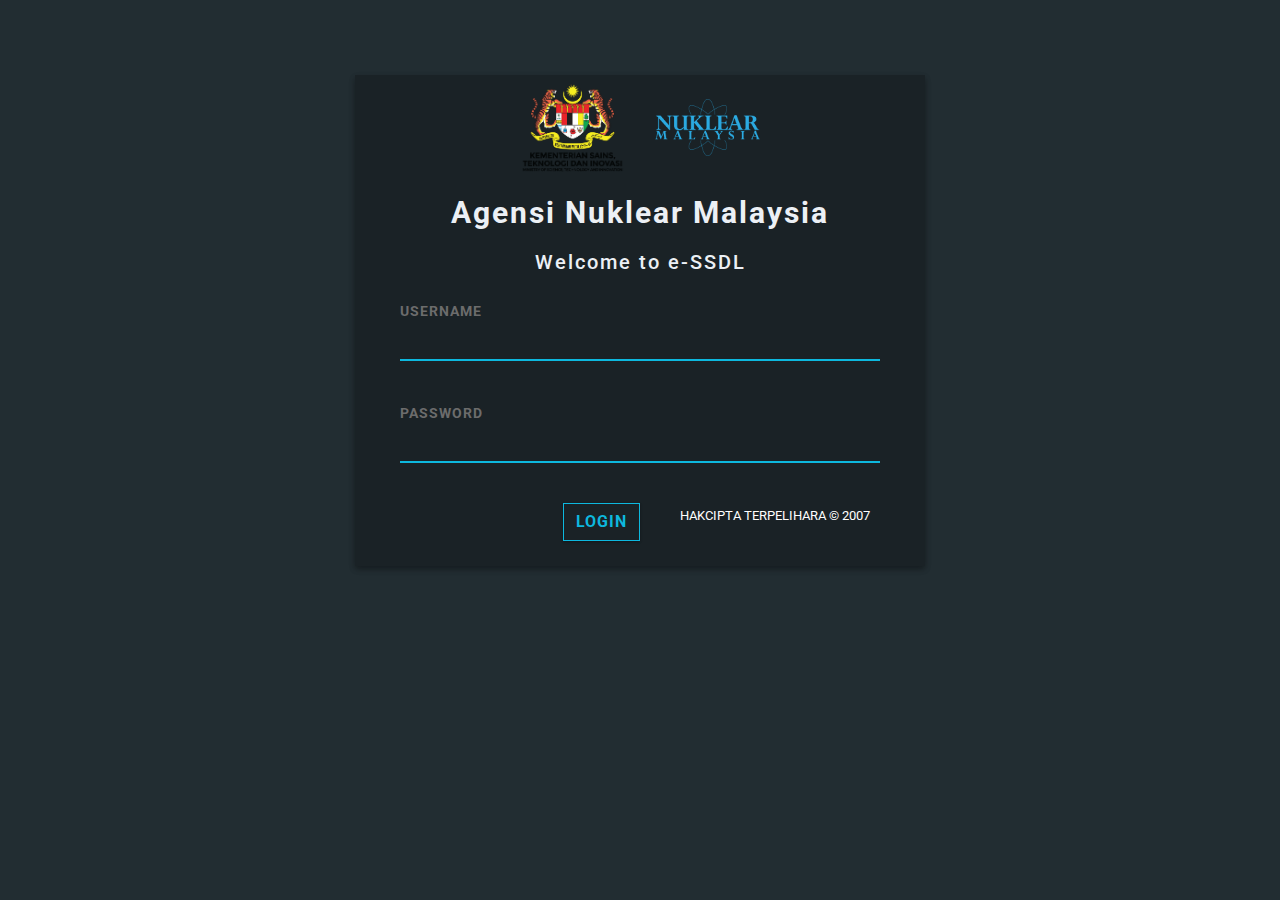
<file: login.html>
<!DOCTYPE html>
<html lang="en">

<head>
    <meta charset="UTF-8">
    <meta http-equiv="X-UA-Compatible" content="IE=edge">
    <meta name="viewport" content="width=device-width, initial-scale=1.0">
    <title>E-SSDL 2 LOGIN</title>

    <link rel="stylesheet"
        href="https://cdnjs.cloudflare.com/ajax/libs/twitter-bootstrap/4.0.0-beta/css/bootstrap.min.css">
    <link rel="stylesheet" href="https://cdnjs.cloudflare.com/ajax/libs/font-awesome/4.5.0/css/font-awesome.min.css">
    <link rel="stylesheet" href="https://fonts.googleapis.com/css?family=Roboto">
    <link rel="stylesheet" href="login.css">

</head>

<body>
    <div class="container">
        <div class="row">
            <div class="col-lg-3 col-md-2"></div>
            <div class="col-lg-6 col-md-8 login-box">
                <div class="col-lg-12 login-key">
                    <div class="row justify-content-center mb-3">
                        <div class="col-3 d-flex align-items-center">
                            <img class="img-fluid" src="img/jata-MOSTI.png" alt="">
                        </div>

                        <div class="col-3 d-flex align-items-center">
                            <img src="img/nuklear.png" alt="" class="img-fluid ">
                        </div>
                    </div>
                    <!-- <i class="fa fa-key" aria-hidden="true"></i> -->
                </div>
                <div class="col-lg-12 login-title">
                    Agensi Nuklear Malaysia
                </div>
                <div class="col-lg-12 login-title">
                    <h5>Welcome to e-SSDL</h5>
                </div>

                <div class="col-lg-12 login-form">
                    <div class="col-lg-12 login-form">
                        <form>
                            <div class="form-group">
                                <label class="form-control-label">USERNAME</label>
                                <input type="text" class="form-control">
                            </div>
                            <div class="form-group">
                                <label class="form-control-label">PASSWORD</label>
                                <input type="password" class="form-control" i>
                            </div>

                            <div class="col-lg-12 loginbttm">
                                <div class="col-lg-6 login-btm login-text">
                                    <!-- Error Message -->
                                </div>
                                <div class="col-lg-6 login-btm login-button">
                                    <button type="submit" class="btn btn-outline-primary">LOGIN</button>
                                </div>
                            </div>
                        </form>
                    </div>
                </div>
                <div class="col-lg-3 col-md-2"></div>
                <p class="margin-t text-white"><small> HAKCIPTA TERPELIHARA © 2007</small> </p>
            </div>
        </div>

</body>

</html>
</file>
<file: login.css>
body {
    background: #222D32;
    font-family: 'Roboto', sans-serif;
}

.login-box {
    margin-top: 75px;
    height: auto;
    background: #1A2226;
    text-align: center;
    box-shadow: 0 3px 6px rgba(0, 0, 0, 0.16), 0 3px 6px rgba(0, 0, 0, 0.23);
}

.login-key {
    height: 100px;
    font-size: 80px;
    line-height: 100px;
    background: -webkit-linear-gradient(#27EF9F, #0DB8DE);
    -webkit-background-clip: text;
    -webkit-text-fill-color: transparent;
}

.login-title {
    margin-top: 15px;
    text-align: center;
    font-size: 30px;
    letter-spacing: 2px;
    margin-top: 15px;
    font-weight: bold;
    color: #ECF0F5;
}

.login-form {
    margin-top: 25px;
    text-align: left;
}

input[type=text] {
    background-color: #1A2226;
    border: none;
    border-bottom: 2px solid #0DB8DE;
    border-top: 0px;
    border-radius: 0px;
    font-weight: bold;
    outline: 0;
    margin-bottom: 20px;
    padding-left: 0px;
    color: #ECF0F5;
}

input[type=password] {
    background-color: #1A2226;
    border: none;
    border-bottom: 2px solid #0DB8DE;
    border-top: 0px;
    border-radius: 0px;
    font-weight: bold;
    outline: 0;
    padding-left: 0px;
    margin-bottom: 20px;
    color: #ECF0F5;
}

.form-group {
    margin-bottom: 40px;
    outline: 0px;
}

.form-control:focus {
    border-color: inherit;
    -webkit-box-shadow: none;
    box-shadow: none;
    border-bottom: 2px solid #0DB8DE;
    outline: 0;
    background-color: #1A2226;
    color: #ECF0F5;
}

input:focus {
    outline: none;
    box-shadow: 0 0 0;
}

label {
    margin-bottom: 0px;
}

.form-control-label {
    font-size: 14px;
    color: #6C6C6C;
    font-weight: bold;
    letter-spacing: 1px;
}

.btn-outline-primary {
    border-color: #0DB8DE;
    color: #0DB8DE;
    border-radius: 0px;
    font-weight: bold;
    letter-spacing: 1px;
    box-shadow: 0 1px 3px rgba(0, 0, 0, 0.12), 0 1px 2px rgba(0, 0, 0, 0.24);
}

.btn-outline-primary:hover {
    background-color: #0DB8DE;
    right: 0px;
}

.login-btm {
    float: left;
}

.login-button {
    padding-right: 0px;
    text-align: right;
    margin-bottom: 25px;
}

.login-text {
    text-align: left;
    padding-left: 0px;
    color: #A2A4A4;
}

.loginbttm {
    padding: 0px;
}
</file>
